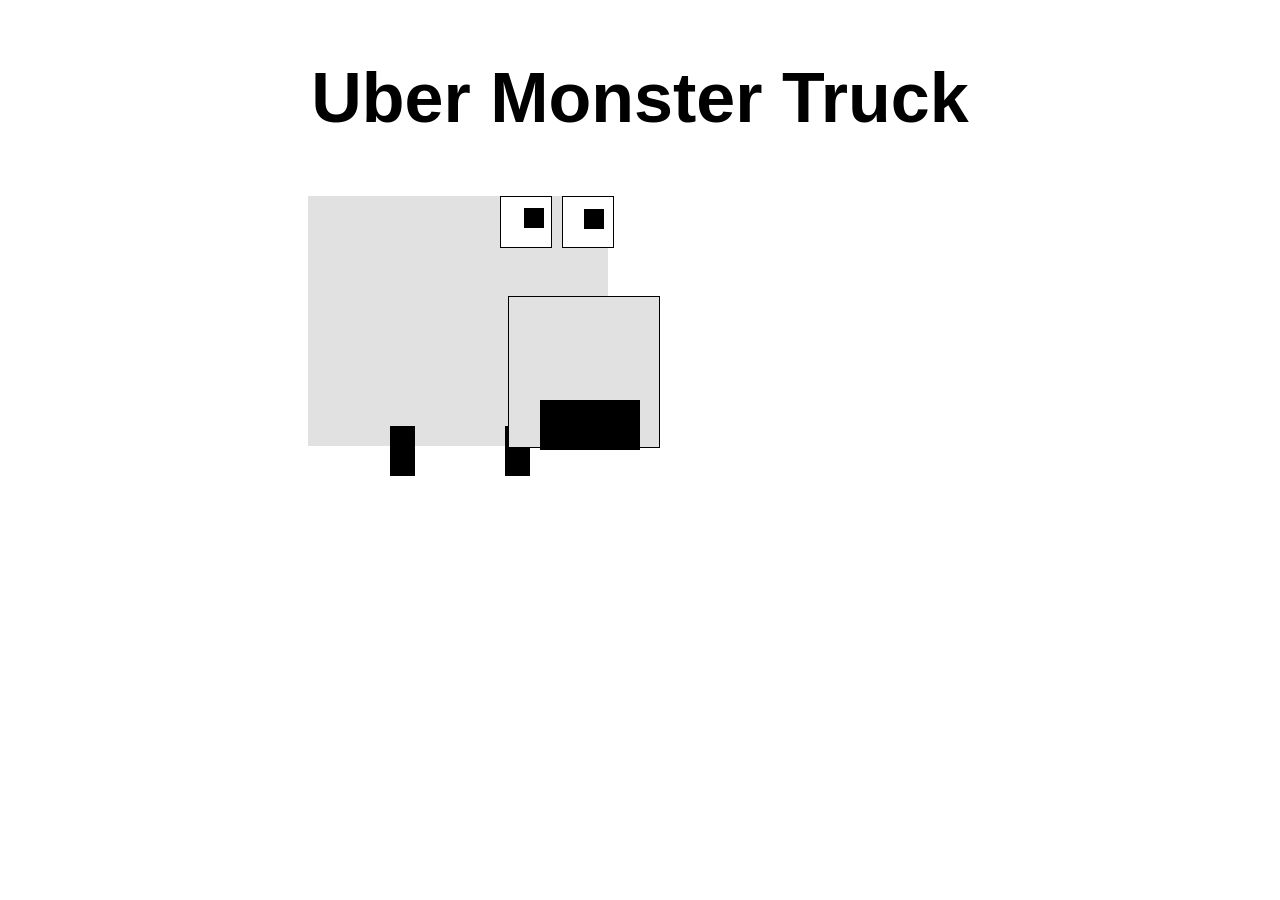
<file: index.html>
<!DOCTYPE html>
<html lang="en">
<head>
    <meta charset="UTF-8">
    <meta name="viewport" content="width=device-width, initial-scale=1.0">
    <link rel="stylesheet" href="styles.css">
    <title>Creature</title>
</head>
<body>
    <div>
        <h2>Uber Monster Truck</h2>
        <div class="car">
            <div id="car_body"></div>
            <div id="car_front"></div>
            <div id="car_mouth"></div>
            <div id="car_teeth"></div>
            <div id="car_wheel_front_1" class="car_wheel"></div>
            <div id="car_wheel_back_1" class="car_wheel"></div>
            <div id="car_eye_left" class="car_eye"></div>
            <div id="car_eye_right" class="car_eye"></div>
            <div id="inner_eye_right"></div>
            <div id="inner_eye_left"></div>
        </div>
    </div>  <!--this div will wrap around the steps we add-->
</body>
</html>
</file>
<file: styles.css>
h2 {
    font-family: 'Franklin Gothic Medium', 'Arial Narrow', Arial, sans-serif;
    font-size: 70px;
    text-align: center;
}

.car {
    display: flex;
    flex-direction: row;
}

#car_body {
   /* display: block; 
    margin-left: auto;
    margin-right: auto; */
    background-color: rgba(225,225,225,100);
    width: 300px;
    height: 250px;
    position: relative;
    left: 300px;
    z-index: 1;
}

#car_front {
    background-color: rgba(225,225,225,100);
    border: solid black 1px;
    width: 150px;
    height: 150px;
    position: relative;
    left: 200px;
    top: 100px;
    z-index: 5;
}

#car_mouth {
    background-color: black;
    width: 100px;
    height: 50px;
    position: absolute;
    /*position: relative;*/
    left: 540px;
    top: 400px;
    z-index: 100;
}

/* #car_teeth{
    background-color: white;
    height: 20px;
    width: 20px;
    position: relative;
    z-index: 7;
    left: -;
    top: 13px;
} */

#car_wheel_front_1 {
    background-color: black;
    width: 25px;
    height: 50px;
    position: relative;
    left: -70px;
    top: 230px; 
    z-index: 3;
}

#car_wheel_back_1 {
    background-color: black;
    width: 25px;
    height: 50px;
    position: relative;
    left: 20px;
    top: 230px;
    z-index: 4;
    
}

#car_eye_left {
    background-color: white;
    border: 1px solid black;
    position: relative;
    height: 50px;
    width: 50px;
    left: -10px;
    z-index: 5;
}

#car_eye_right {
    background-color: white;
    border: 1px solid black;
    position: relative;
    height: 50px;
    width: 50px;
    z-index: 6;
}

#inner_eye_right{
    background-color: black;
    height: 20px;
    width: 20px;
    position: relative;
    z-index: 7;
    left: -30px;
    top: 13px;
}

#inner_eye_left{
    background-color: black;
    height: 20px;
    width: 20px;
    position: relative;
    z-index: 7;
    left: -110px;
    top: 12px;
}

.car_eye{
    position: absolute;
    top: 70%;
}


/*.wheels {
    display: flex;
    flex-direction: row;

}
</file>
<file: creature.css>
h2 {
    font-family: 'Franklin Gothic Medium', 'Arial Narrow', Arial, sans-serif;
    font-size: 70px;
    text-align: center;
}

.car {
    display: flex;
    flex-direction: row;
}

#car_body {
   /* display: block; 
    margin-left: auto;
    margin-right: auto; */
    background-color: rgba(225,225,225,100);
    width: 300px;
    height: 250px;
    position: relative;
    left: 300px;
    z-index: 1;
}

#car_front {
    background-color: rgba(225,225,225,100);
    border: solid black 1px;
    width: 150px;
    height: 150px;
    position: relative;
    left: 200px;
    top: 100px;
    z-index: 5;
}

#car_mouth {
    background-color: black;
    width: 100px;
    height: 50px;
    position: absolute;
    /*position: relative;*/
    left: 540px;
    top: 400px;
    z-index: 100;
}

/* #car_teeth{
    background-color: white;
    height: 20px;
    width: 20px;
    position: relative;
    z-index: 7;
    left: -;
    top: 13px;
} */

#car_wheel_front_1 {
    background-color: black;
    width: 25px;
    height: 50px;
    position: relative;
    left: -70px;
    top: 230px; 
    z-index: 3;
}

#car_wheel_back_1 {
    background-color: black;
    width: 25px;
    height: 50px;
    position: relative;
    left: 20px;
    top: 230px;
    z-index: 4;
    
}

#car_eye_left {
    background-color: white;
    border: 1px solid black;
    position: relative;
    height: 50px;
    width: 50px;
    left: -10px;
    z-index: 5;
}

#car_eye_right {
    background-color: white;
    border: 1px solid black;
    position: relative;
    height: 50px;
    width: 50px;
    z-index: 6;
}

#inner_eye_right{
    background-color: black;
    height: 20px;
    width: 20px;
    position: relative;
    z-index: 7;
    left: -30px;
    top: 13px;
}

#inner_eye_left{
    background-color: black;
    height: 20px;
    width: 20px;
    position: relative;
    z-index: 7;
    left: -110px;
    top: 12px;
}

.car_eye{
    position: absolute;
    top: 70%;
}


/*.wheels {
    display: flex;
    flex-direction: row;

}
</file>
